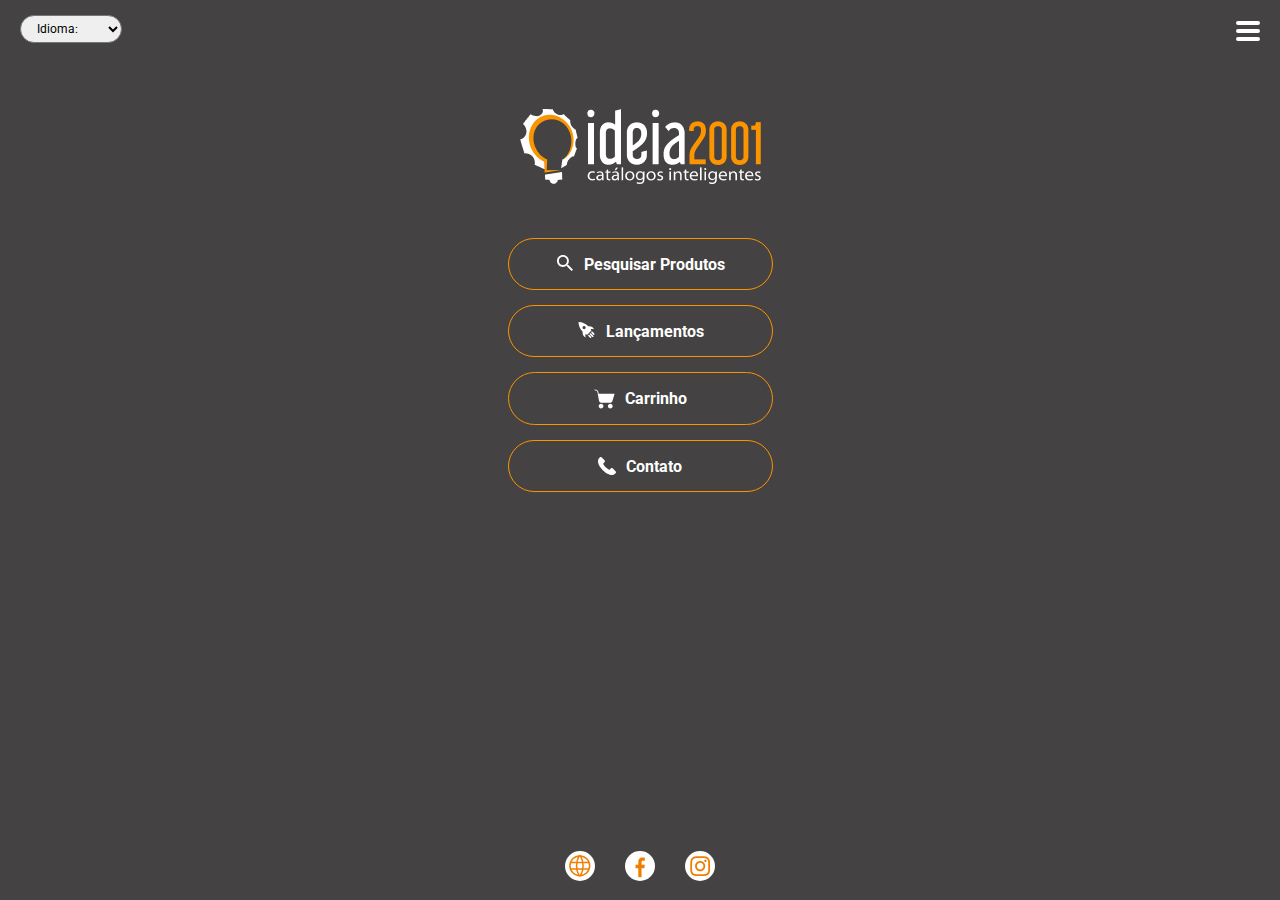
<file: index.html>
<!DOCTYPE html>
<html lang="pt">
<head>
    <meta charset="UTF-8">
    <meta http-equiv="X-UA-Compatible" content="IE=edge">
    <meta name="viewport" content="width=device-width, initial-scale=1.0">

    <link rel="preconnect" href="https://fonts.googleapis.com">
    <link rel="preconnect" href="https://fonts.gstatic.com" crossorigin>
    <link href="https://fonts.googleapis.com/css2?family=Noto+Sans:wght@300;400&family=Roboto:wght@400;700&display=swap" rel="stylesheet">

    <link rel="stylesheet" href="style.css">

    <title>Teste | Ideia2001</title>
</head>
<body>
    <header class="header">
        <div class="container">
            <select name="Idioma" id="idioma" class="header_idioma">
                <option class="header_idioma_item placeholder" selected disabled value="Idioma">Idioma:</option>
                <option class="header_idioma_item" value="Português">Português</option>
                <option class="header_idioma_item" value="Inglês">Inglês</option>
                <option class="header_idioma_item" value="Espanhol">Espanhol</option>
            </select>
    
            <nav class="header_menu">
                <!-- <a href=""> -->
                    <span class="header_menu_item"></span>
                    <span class="header_menu_item"></span>
                    <span class="header_menu_item"></span>
                <!-- </a> -->
            </nav>
        </div>
    </header>

    <section class="conteudo">
        <div class="container">
            <div class="conteudo_logo">
                <img src="./images/logo-ideia.png" alt="Ideia2001" title="Ideia2001">
            </div>
    
            <div class="conteudo_botoes">
                <a class="btn produtos" href="#"><img src="./images/icons/lupa.svg" alt="Lupa"> Pesquisar Produtos</a>
                <a class="btn lancamentos" href="#"><img src="./images/icons/foguete.svg" alt="Foguete"> Lançamentos</a>
                <a class="btn carrinho" href="#"><img src="./images/icons/carrinho.svg" alt="Carrinho de compras"> Carrinho</a>
                <a class="btn contato" href="./contato.html"><img src="./images/icons/contato.svg" alt="Telefone"> Contato</a>
            </div>
        </div>
    </section>

    <footer class="redes-sociais">
        <div class="container">
            <a class="redes-sociais_item icon-site" href="https://ideia2001.com.br/" target="_blank">
                <img src="./images/icons/site.svg" alt="Ideia2001 | Acesse o Site">
            </a>
            <a class="redes-sociais_item icon-facebook" href="https://pt-br.facebook.com/Ideia2001/" target="_blank">
                <img src="./images/icons/facebook.svg" alt="Ideia2001 | Acesse o Facebook">
            </a>
            <a class="redes-sociais_item icon-instagram" href="https://www.instagram.com/ideia2001/" target="_blank">
                <img src="./images/icons/instagram.svg" alt="Ideia2001 | Acesse o Instagram">
            </a>
        </div>
    </footer>
</body>
</html>
</file>
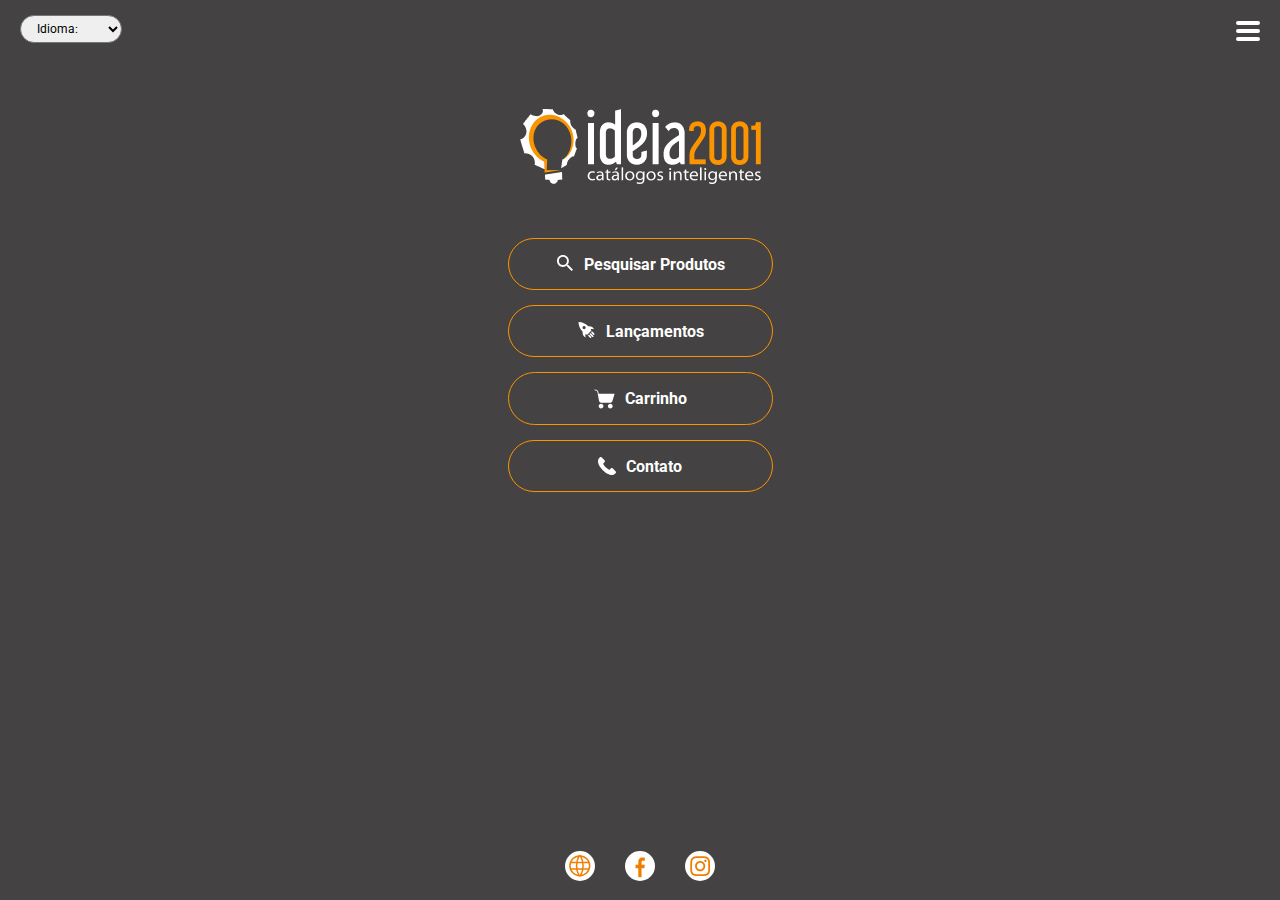
<file: contato.html>
<!DOCTYPE html>
<html lang="pt">
<head>
    <meta charset="UTF-8">
    <meta http-equiv="X-UA-Compatible" content="IE=edge">
    <meta name="viewport" content="width=device-width, initial-scale=1.0">

    <link rel="preconnect" href="https://fonts.googleapis.com">
    <link rel="preconnect" href="https://fonts.gstatic.com" crossorigin>
    <link href="https://fonts.googleapis.com/css2?family=Noto+Sans:wght@300;400&family=Roboto:wght@400;700&display=swap" rel="stylesheet">

    <link rel="stylesheet" href="style.css">

    <title>Teste | Ideia2001</title>
</head>
<body>
    <header class="header">
        <div class="container">
            <select name="Idioma" id="idioma" class="header_idioma">
                <option class="header_idioma_item placeholder" selected disabled value="Idioma">Idioma:</option>
                <option class="header_idioma_item" value="Português">Português</option>
                <option class="header_idioma_item" value="Inglês">Inglês</option>
                <option class="header_idioma_item" value="Espanhol">Espanhol</option>
            </select>
    
            <nav class="header_menu">
                <!-- <a href=""> -->
                    <span class="header_menu_item"></span>
                    <span class="header_menu_item"></span>
                    <span class="header_menu_item"></span>
                <!-- </a> -->
            </nav>
        </div>
    </header>

    <section class="conteudo">
        <div class="container">
            <div class="conteudo_logo">
                <img src="./images/logo-ideia.png" alt="Ideia2001" title="Ideia2001">
            </div>
    
            <div class="conteudo_botoes">
                <a class="btn produtos" href="#"><img src="./images/icons/lupa.svg" alt="Lupa"> Pesquisar Produtos</a>
                <a class="btn lancamentos" href="#"><img src="./images/icons/foguete.svg" alt="Foguete"> Lançamentos</a>
                <a class="btn carrinho" href="#"><img src="./images/icons/carrinho.svg" alt="Carrinho de compras"> Carrinho</a>
                <a class="btn contato" href="#"><img src="./images/icons/contato.svg" alt="Telefone"> Contato</a>
            </div>
        </div>
    </section>

    <footer class="redes-sociais">
        <div class="container">
            <a class="redes-sociais_item icon-site" href="https://ideia2001.com.br/" target="_blank">
                <img src="./images/icons/site.svg" alt="Ideia2001 | Acesse o Site">
            </a>
            <a class="redes-sociais_item icon-facebook" href="https://pt-br.facebook.com/Ideia2001/" target="_blank">
                <img src="./images/icons/facebook.svg" alt="Ideia2001 | Acesse o Facebook">
            </a>
            <a class="redes-sociais_item icon-instagram" href="https://www.instagram.com/ideia2001/" target="_blank">
                <img src="./images/icons/instagram.svg" alt="Ideia2001 | Acesse o Instagram">
            </a>
        </div>
    </footer>
</body>
</html>
</file>
<file: style.css>
* {
    margin: 0;
    padding: 0;
    box-sizing: border-box;
}

:root {
    /* Cores */
    --dark-grey: #444242;
    --dark-orange: #FA9401;
    --light-orange: #FFB64E;
    --white: #fff;

    /* Fontes e tamanhos */
    --font-default: 'Roboto', sans-serif;
    --font-size-12: 12px;
    --font-size-14: 14px;
    --font-size-16: 16px;
    --font-whight-400: 400;
    --font-whight-700: 700;
}

body {
    background: var(--dark-grey);
}

.container {
    padding: 15px 20px;
    width: 100%;
}

.header .container {
    display: flex;
    align-items: center;
    justify-content: space-between;
}

.header_idioma {
    padding: 5px 12px;
    border-radius: 50px;
    font-family: var(--font-default);
    font-weight: var(--font-whight-400);
    font-size: var(--font-size-12);
}

.header_idioma_item.placeholder::before {
    content: " ";
    position: relative;
    background-image: url(./images/icons/brasil.svg);
    width: 24px;
    height: 24px;
}

.header_menu {
    display: flex;
    justify-content: end;
}

.header_menu_item {
    background: var(--white);
    width: 24px;
    height: 4px;
    position: absolute;
    border-radius: 25px;
}

.header_menu_item:nth-child(2) {
    margin: 8px 0;
}

.header_menu_item:nth-child(3) {
    margin: -8px 0;
}

.conteudo .container,
.conteudo_botoes {
    display: flex;
    align-items: center;
    flex-direction: column;
}

.conteudo_logo img {
    margin: 36px 0 50px;
}

.conteudo_botoes .btn {
    padding: 15.5px 40px;
    border: 1px solid var(--dark-orange);
    border-radius: 50px;
    width: 265px;
    font-family: var(--font-default);
    font-size: var(--font-size-16);
    font-weight: var(--font-whight-700);
    color: var(--white);
    text-decoration: none;
    display: flex;
    align-items: center;
    justify-content: center;
    margin-block-end: 15px;
}

.conteudo_botoes .btn:hover {
    background: var(--dark-orange);
}

.conteudo_botoes .btn img {
    margin-right: 10px;
}

.redes-sociais .container {
    display: flex;
    align-items: center;
    justify-content: center;
    bottom: 0px;
    position: fixed;
}

.redes-sociais_item {
    text-decoration: none;
    margin: 0 15px;
}
</file>
